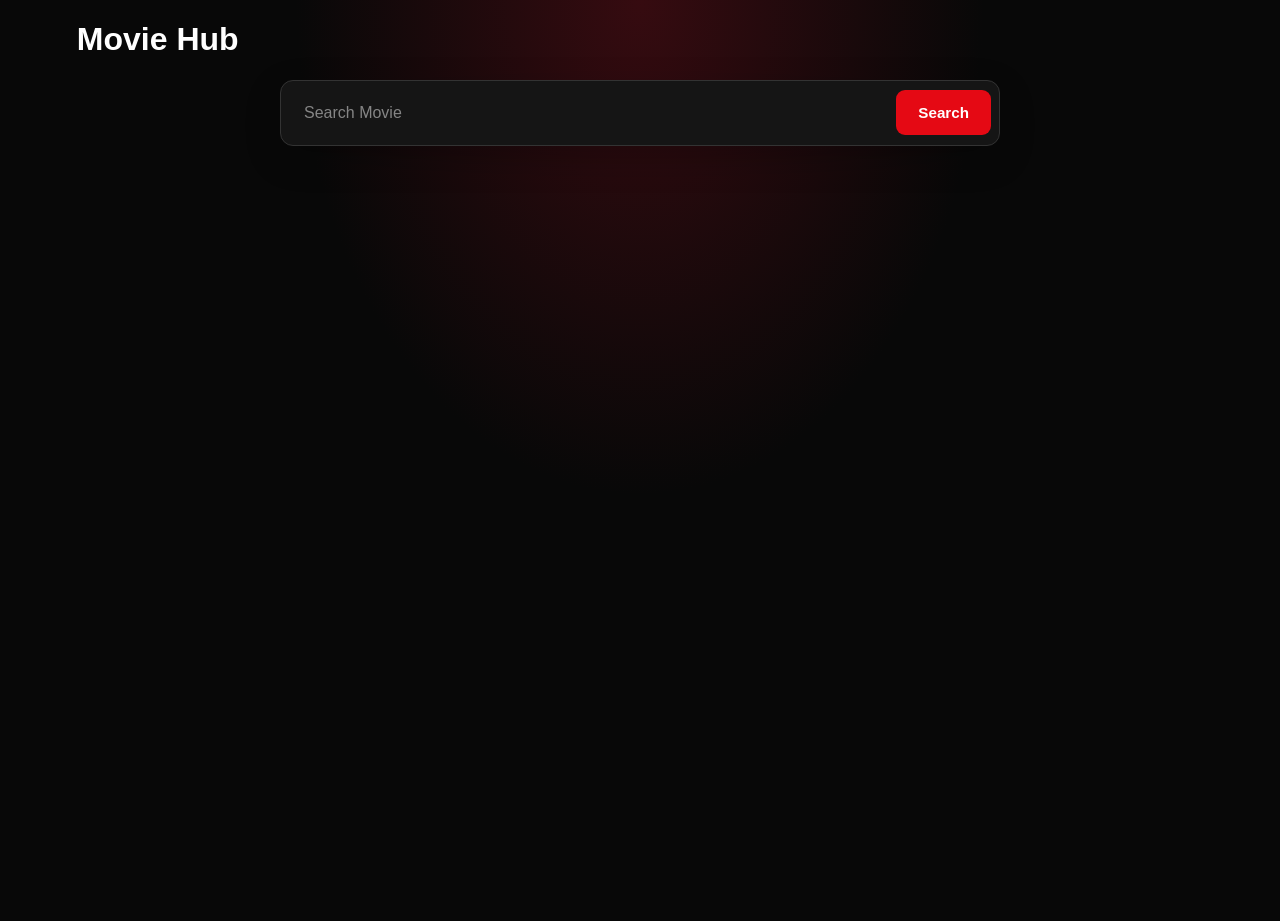
<file: index.html>
<!DOCTYPE html>
<html lang="en">
<head>
    <meta charset="UTF-8">
    <meta name="viewport" content="width=device-width, initial-scale=1.0">
    <title>Movie Hub</title>
    <link rel="stylesheet" href="style.css"> 
    
</head>
<body>
    <h1>Movie Hub</h1>
    <div>
        <form id="movie-form" action="">
            <input id="movie-input" type="text" name="" id="" placeholder="Search Movie">
            <button>Search</button>
        </form>
    </div>

    <div id="movieHub"></div>

    <script src="script.js"></script>
</body>
</html>
</file>
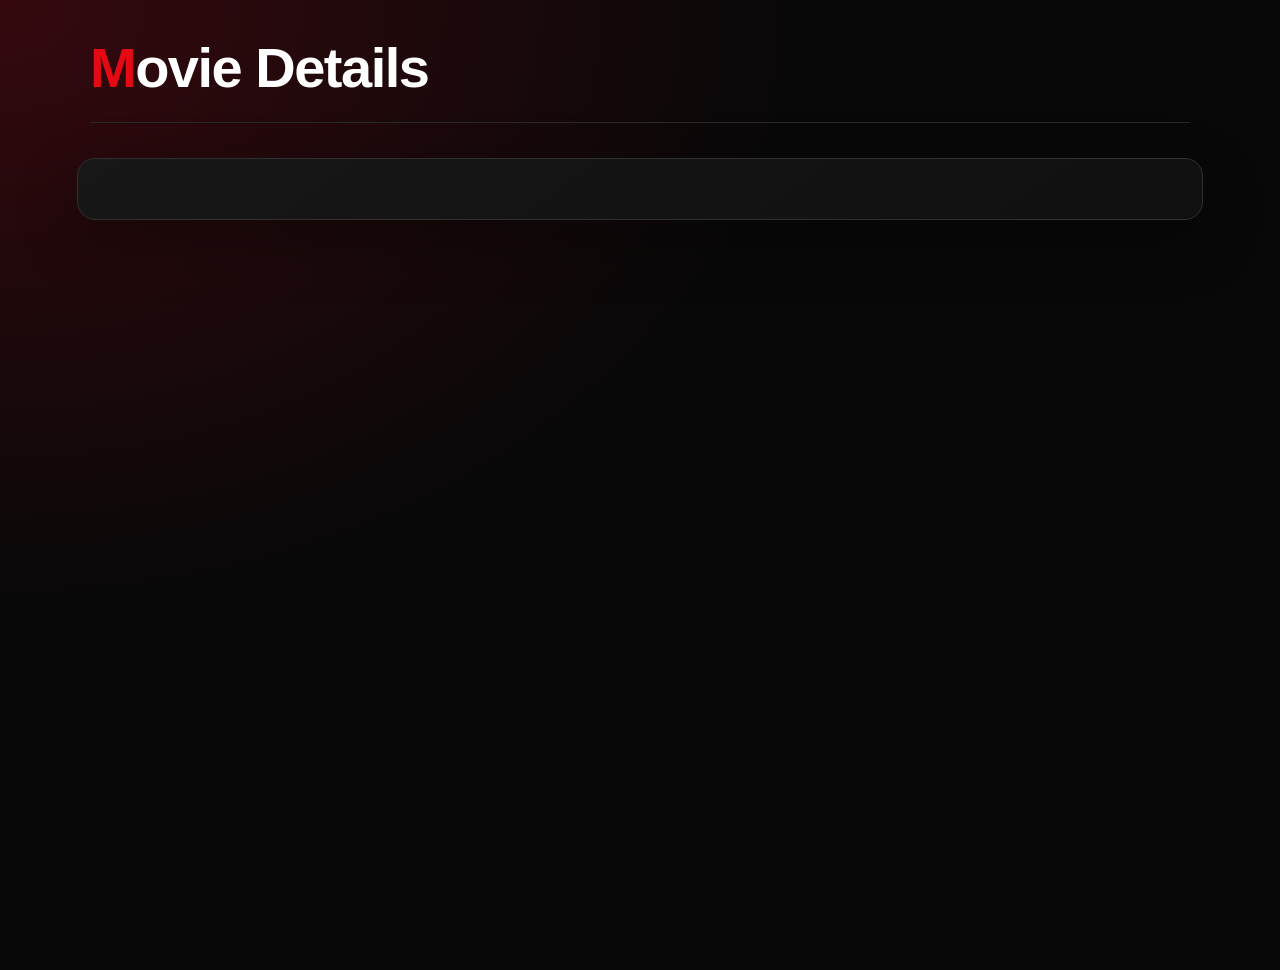
<file: movie-details.html>
<!DOCTYPE html>
<html lang="en">
<head>
    <meta charset="UTF-8">
    <meta name="viewport" content="width=device-width, initial-scale=1.0">
    <title>Movie Details</title>
    <link rel="stylesheet" href="movi-details.css">
</head>
<body>
    <h1>Movie Details</h1>

    <div id="movie-detail"></div>

    <script src="movie-details.js"></script>
</body>
</html>
</file>
<file: style.css>
/* HTML: <div class="loader"></div> */
/* .loader {
  font-weight: bold;
  font-family: sans-serif;
  font-size: 30px;
  animation: l1 1s linear infinite alternate;
}
.loader:before {
  content:"Loading..."
} */

/* 
@keyframes l1 {to{opacity: 0}} */



/* ===== MOVIE HUB: CINEMATIC BLACK & RED ===== */

:root {
    --bg: #080808;
    --surface: #141414;
    --red: #e50914;
    --red-light: #ff2934;
    --white: #fff;
    --muted: #a5a5a5;
    --border: #292929;
}

* {
    box-sizing: border-box;
}

html {
    scroll-behavior: smooth;
    scroll-padding-top: 90px;
}

body {
    margin: 0;
    padding: 0 6%;
    min-height: 100vh;
    font-family: Inter, Arial, sans-serif;
    color: var(--white);
    background:
        radial-gradient(ellipse at 50% 0%, #360b10 0%, transparent 38%),
        var(--bg);
}

/* ===== NAVBAR ===== */

header {
    position: sticky;
    top: 0;
    z-index: 1000;
    margin: 0 -7%;
    padding: 0 7%;
    background: rgba(8, 8, 8, 0.94);
    backdrop-filter: blur(16px);
    border-bottom: 1px solid var(--border);
}

nav {
    min-height: 76px;
    display: flex;
    align-items: center;
    justify-content: space-between;
    gap: 24px;
}

nav a {
    color: #d2d2d2;
    text-decoration: none;
    font-size: 0.95rem;
    font-weight: 600;
    transition: 0.25s;
}

nav a:hover,
nav a.active {
    color: var(--red-light);
}

nav a:first-child {
    font-size: 1.5rem;
    font-weight: 800;
}

/* ===== HERO / INTRO ===== */

.hero,
#home {
    text-align: center;
    padding: 100px 15px 70px;
}

.hero h1,
#home h1 {
    font-size: clamp(3rem, 7vw, 6rem);
    line-height: 1.05;
    letter-spacing: -3px;
    margin: 20px 0;
    font-weight: 800;
}

.hero h1 span,
#home h1 span {
    color: var(--red);
}

.hero p,
#home p {
    max-width: 640px;
    margin: 0 auto 28px;
    color: var(--muted);
    line-height: 1.9;
    font-size: 1.05rem;
}

.hero a,
#home a {
    display: inline-block;
    padding: 14px 24px;
    color: white;
    background: var(--red);
    border-radius: 9px;
    text-decoration: none;
    font-weight: 700;
    transition: 0.25s;
}

.hero a:hover,
#home a:hover {
    background: var(--red-light);
    transform: translateY(-3px);
    box-shadow: 0 8px 25px #e5091440;
}

/* ===== SECTION TITLE ===== */

section h2 {
    font-size: clamp(2rem, 4vw, 3rem);
    letter-spacing: -1px;
}

section h2 span {
    color: var(--red);
}

/* ===== SEARCH BAR ===== */

#movie-form {
    width: min(100%, 720px);
    margin: 0 auto 45px;
    display: flex;
    align-items: center;
    gap: 10px;
    padding: 8px;
    background: #151515;
    border: 1px solid #333;
    border-radius: 13px;
    box-shadow: 0 12px 35px #00000035;
}

#movie-input {
    flex: 1;
    min-width: 0;
    padding: 15px;
    color: white;
    background: transparent;
    border: none;
    outline: none;
    box-shadow: none;
    font-size: 1rem;
}

#movie-input:focus {
    border: none;
    box-shadow: none;
}

#movie-input::placeholder {
    color: #858585;
}

#movie-form button {
    padding: 14px 22px;
    background: var(--red);
    color: white;
    border: none;
    border-radius: 9px;
    font-size: 0.95rem;
    font-weight: 700;
    cursor: pointer;
    transition: 0.25s;
}

#movie-form button:hover {
    background: var(--red-light);
    transform: translateY(-2px);
}

/* ===== MOVIE CARD GRID ===== */

#movieHub {
    display: grid;
    grid-template-columns: repeat(auto-fill, minmax(190px, 1fr));
    gap: 25px;
    margin: 35px 0 70px;
}

.movie-cart {
    min-width: 0;
    overflow: hidden;
    background: linear-gradient(145deg, #191919, #101010);
    border: 1px solid var(--border);
    border-radius: 14px;
    cursor: pointer;
    transition:
        transform 0.3s ease,
        border-color 0.3s ease,
        box-shadow 0.3s ease;
    animation: cardIn 0.45s ease both;
}

.movie-cart:hover {
    transform: translateY(-8px);
    border-color: var(--red);
    box-shadow: 0 14px 35px #e5091425;
}

.movie-cart > div:first-child {
    overflow: hidden;
    background: #202020;
}

.movie-cart img {
    display: block;
    width: 100%;
    height: 290px;
    object-fit: cover;
    transition: transform 0.4s ease;
}

.movie-cart:hover img {
    transform: scale(1.045);
}

.movie-cart > div:last-child {
    padding: 15px;
}

.movie-cart p:first-child {
    color: white;
    font-size: 1rem;
    font-weight: 700;
    line-height: 1.5;
    margin: 0 0 7px;
}

.movie-cart p:last-child {
    color: var(--muted);
    font-size: 0.88rem;
    margin: 0;
}

/* ===== MOVIE DETAILS PAGE ===== */

#movie-detail {
    max-width: 1100px;
    margin: 45px auto;
    padding: 28px;
    display: grid;
    grid-template-columns: minmax(220px, 320px) minmax(0, 1fr);
    align-items: start;
    gap: 32px;
    background: #121212;
    border: 1px solid var(--border);
    border-radius: 18px;
    box-shadow: 0 18px 50px #00000050;
}

#movie-detail img {
    width: 100%;
    max-height: 460px;
    object-fit: cover;
    border-radius: 12px;
}

#movie-detail h2 {
    margin-top: 0;
    font-size: clamp(1.8rem, 4vw, 2.7rem);
}

#movie-detail p {
    color: #c6c6c6;
    line-height: 1.8;
}

#movie-detail a {
    display: inline-block;
    padding: 12px 20px;
    margin-top: 14px;
    background: var(--red);
    color: white;
    border-radius: 9px;
    text-decoration: none;
    font-weight: 700;
}

#movie-detail a:hover {
    background: var(--red-light);
}

/* ===== FOOTER ===== */

footer {
    margin: 0 -7%;
    padding: 40px 7% 22px;
    background: #0d0d0d;
    border-top: 1px solid var(--border);
    color: var(--muted);
    text-align: center;
}

footer a {
    color: #ddd;
    margin: 0 10px;
    text-decoration: none;
    transition: color 0.2s;
}

footer a:hover {
    color: var(--red-light);
}

footer p {
    line-height: 1.8;
}

/* ===== LOADER ===== */

.loader {
    width: 45px;
    height: 45px;
    margin: 45px auto;
    border: 4px solid #333;
    border-top-color: var(--red);
    border-radius: 50%;
    animation: spin 0.8s linear infinite;
}

@keyframes spin {
    to {
        transform: rotate(360deg);
    }
}

@keyframes cardIn {
    from {
        opacity: 0;
        transform: translateY(12px);
    }
    to {
        opacity: 1;
        transform: translateY(0);
    }
}

/* ===== MOBILE RESPONSIVE ===== */

@media (max-width: 700px) {
    body {
        padding: 0 4%;
    }

    header {
        margin: 0 -4.2%;
        padding: 0 4.2%;
    }

    nav {
        min-height: 68px;
        flex-wrap: wrap;
        justify-content: center;
        padding: 12px 0;
        gap: 15px;
    }

    nav a {
        font-size: 0.85rem;
    }

    .hero,
    #home {
        padding: 65px 5px 45px;
    }

    .hero h1,
    #home h1 {
        letter-spacing: -1.5px;
    }

    #movie-form {
        gap: 5px;
    }

    #movie-input {
        padding: 12px 8px;
        font-size: 0.9rem;
    }

    #movie-form button {
        padding: 12px;
        font-size: 0.8rem;
    }

    #movieHub {
        grid-template-columns: repeat(2, minmax(0, 1fr));
        gap: 14px;
    }

    .movie-cart img {
        height: 230px;
    }

    .movie-cart > div:last-child {
        padding: 11px;
    }

    #movie-detail {
        grid-template-columns: 1fr;
        padding: 18px;
        gap: 22px;
    }

    #movie-detail img {
        width: min(100%, 300px);
        margin: auto;
    }

    footer {
        margin: 0 -4.2%;
        padding: 32px 4.2% 20px;
    }
}

@media (prefers-reduced-motion: reduce) {
    html {
        scroll-behavior: auto;
    }

    *,
    *::before,
    *::after {
        animation: none !important;
        transition: none !important;
    }
}
</file>
<file: movi-details.css>
/* ===== MOVIE DETAILS PAGE ===== */

body:has(#movie-detail) {
    margin: 0;
    padding: 35px 6%;
    min-height: 100vh;
    background:
        radial-gradient(ellipse at top left, #35090e 0%, transparent 45%),
        #080808;
    color: #fff;
    font-family: Inter, Arial, sans-serif;
}

/* Page Heading */
body:has(#movie-detail) > h1 {
    max-width: 1100px;
    margin: 0 auto 35px;
    padding-bottom: 22px;
    border-bottom: 1px solid #292929;
    font-size: clamp(2rem, 5vw, 3.5rem);
    font-weight: 800;
    letter-spacing: -1.5px;
}

body:has(#movie-detail) > h1::first-letter {
    color: #e50914;
}

/* Details Container */
#movie-detail {
    max-width: 1100px;
    margin: 0 auto;
    padding: 30px;
    display: grid;
    grid-template-columns: minmax(220px, 320px) minmax(0, 1fr);
    gap: 35px;
    align-items: start;
    background: linear-gradient(145deg, #171717, #101010);
    border: 1px solid #303030;
    border-radius: 18px;
    box-shadow: 0 20px 60px #00000055;
}

/* Movie Poster */
#movie-detail > div:first-child img {
    display: block;
    width: 100%;
    height: auto;
    max-height: 470px;
    object-fit: cover;
    border-radius: 12px;
    border: 1px solid #383838;
    box-shadow: 0 12px 30px #00000055;
}

/* Movie Title */
#movie-detail h2 {
    margin: 0 0 20px;
    font-size: clamp(1.8rem, 4vw, 2.8rem);
    line-height: 1.2;
    letter-spacing: -1px;
}

/* Movie Information */
#movie-detail section {
    display: flex;
    flex-wrap: wrap;
    gap: 10px;
    margin: 18px 0;
}

#movie-detail section p {
    margin: 0;
    padding: 8px 12px;
    background: #222;
    border: 1px solid #333;
    border-radius: 7px;
    color: #ddd;
    font-size: 0.88rem;
}

/* Plot and Other Details */
#movie-detail > div:nth-child(2) > div {
    margin-top: 22px;
}

#movie-detail > div:nth-child(2) > div > p:first-child {
    color: #ff3943;
    font-size: 0.9rem;
    font-weight: 800;
    text-transform: uppercase;
    letter-spacing: 1px;
}

#movie-detail p {
    color: #bdbdbd;
    line-height: 1.8;
}

/* IMDb Button */
#movie-detail > button {
    grid-column: 1 / -1;
    justify-self: start;
    padding: 0;
    background: transparent;
    border: none;
}

#movie-detail > button a {
    display: inline-block;
    padding: 14px 24px;
    background: #e50914;
    border-radius: 9px;
    color: #fff;
    text-decoration: none;
    font-size: 0.95rem;
    font-weight: 700;
    transition: 0.25s ease;
}

#movie-detail > button a:hover {
    background: #ff2934;
    transform: translateY(-2px);
    box-shadow: 0 8px 25px #e5091440;
}

/* Responsive Design */
@media (max-width: 700px) {
    body:has(#movie-detail) {
        padding: 22px 4%;
    }

    body:has(#movie-detail) > h1 {
        margin-bottom: 22px;
    }

    #movie-detail {
        grid-template-columns: 1fr;
        gap: 24px;
        padding: 18px;
    }

    #movie-detail > div:first-child img {
        width: min(100%, 300px);
        max-height: 420px;
        margin: 0 auto;
    }

    #movie-detail > button {
        grid-column: 1;
    }
}
</file>
